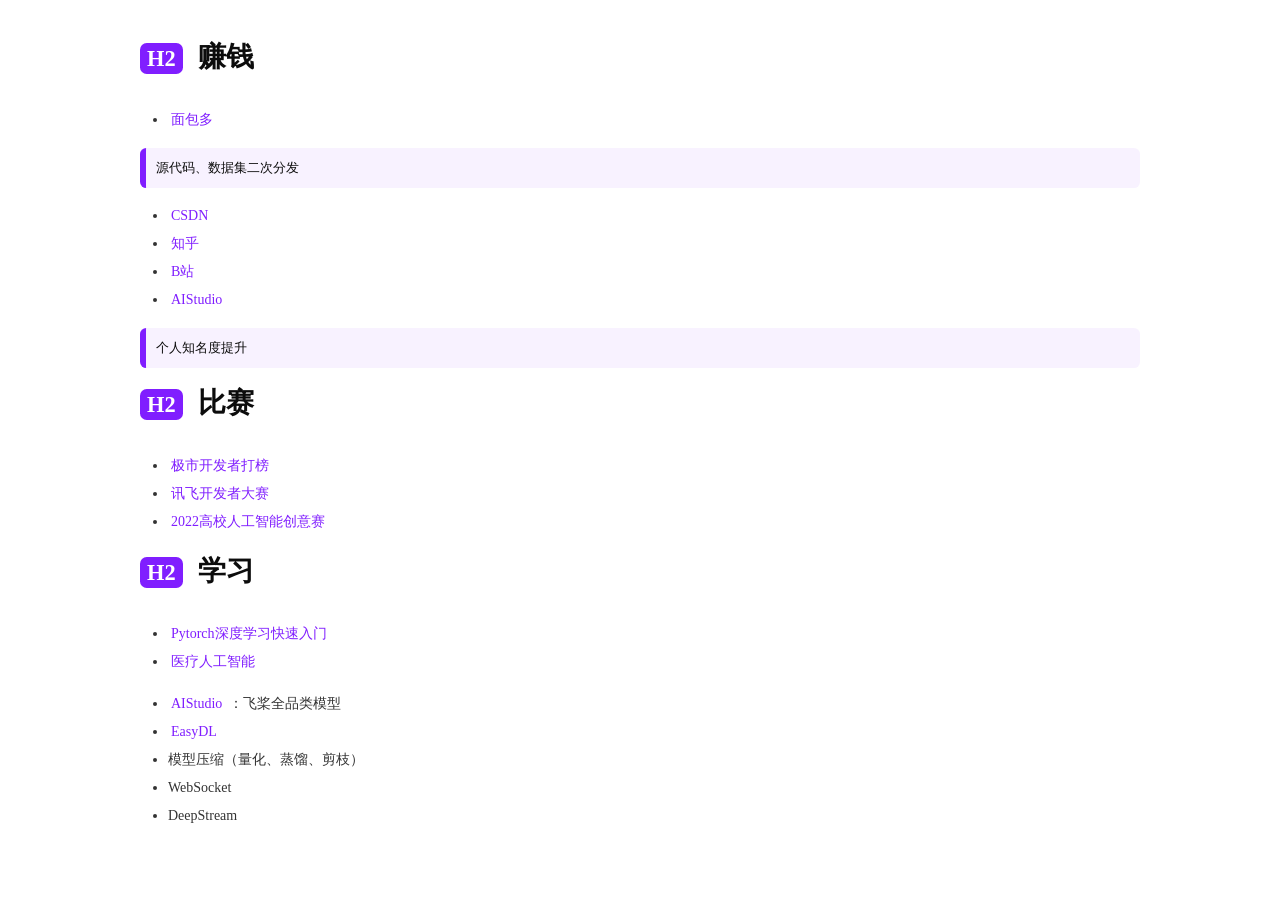
<file: pages/todolist.html>
<!doctype html>
<html>
<head>
<meta charset='UTF-8'><meta name='viewport' content='width=device-width initial-scale=1'>

<style type='text/css'>html {overflow-x: initial !important;}:root { --bg-color:#ffffff; --text-color:#333333; --select-text-bg-color:#B5D6FC; --select-text-font-color:auto; --monospace:"Lucida Console",Consolas,"Courier",monospace; --title-bar-height:20px; }
.mac-os-11 { --title-bar-height:28px; }
html { font-size: 14px; background-color: var(--bg-color); color: var(--text-color); font-family: "Helvetica Neue", Helvetica, Arial, sans-serif; -webkit-font-smoothing: antialiased; }
body { margin: 0px; padding: 0px; height: auto; inset: 0px; font-size: 1rem; line-height: 1.42857; overflow-x: hidden; background: inherit; tab-size: 4; }
iframe { margin: auto; }
a.url { word-break: break-all; }
a:active, a:hover { outline: 0px; }
.in-text-selection, ::selection { text-shadow: none; background: var(--select-text-bg-color); color: var(--select-text-font-color); }
#write { margin: 0px auto; height: auto; width: inherit; word-break: normal; overflow-wrap: break-word; position: relative; white-space: normal; overflow-x: visible; padding-top: 36px; }
#write.first-line-indent p { text-indent: 2em; }
#write.first-line-indent li p, #write.first-line-indent p * { text-indent: 0px; }
#write.first-line-indent li { margin-left: 2em; }
.for-image #write { padding-left: 8px; padding-right: 8px; }
body.typora-export { padding-left: 30px; padding-right: 30px; }
.typora-export .footnote-line, .typora-export li, .typora-export p { white-space: pre-wrap; }
.typora-export .task-list-item input { pointer-events: none; }
@media screen and (max-width: 500px) {
  body.typora-export { padding-left: 0px; padding-right: 0px; }
  #write { padding-left: 20px; padding-right: 20px; }
  .CodeMirror-sizer { margin-left: 0px !important; }
  .CodeMirror-gutters { display: none !important; }
}
#write li > figure:last-child { margin-bottom: 0.5rem; }
#write ol, #write ul { position: relative; }
img { max-width: 100%; vertical-align: middle; image-orientation: from-image; }
button, input, select, textarea { color: inherit; font: inherit; }
input[type="checkbox"], input[type="radio"] { line-height: normal; padding: 0px; }
*, ::after, ::before { box-sizing: border-box; }
#write h1, #write h2, #write h3, #write h4, #write h5, #write h6, #write p, #write pre { width: inherit; }
#write h1, #write h2, #write h3, #write h4, #write h5, #write h6, #write p { position: relative; }
p { line-height: inherit; }
h1, h2, h3, h4, h5, h6 { break-after: avoid-page; break-inside: avoid; orphans: 4; }
p { orphans: 4; }
h1 { font-size: 2rem; }
h2 { font-size: 1.8rem; }
h3 { font-size: 1.6rem; }
h4 { font-size: 1.4rem; }
h5 { font-size: 1.2rem; }
h6 { font-size: 1rem; }
.md-math-block, .md-rawblock, h1, h2, h3, h4, h5, h6, p { margin-top: 1rem; margin-bottom: 1rem; }
.hidden { display: none; }
.md-blockmeta { color: rgb(204, 204, 204); font-weight: 700; font-style: italic; }
a { cursor: pointer; }
sup.md-footnote { padding: 2px 4px; background-color: rgba(238, 238, 238, 0.7); color: rgb(85, 85, 85); border-radius: 4px; cursor: pointer; }
sup.md-footnote a, sup.md-footnote a:hover { color: inherit; text-transform: inherit; text-decoration: inherit; }
#write input[type="checkbox"] { cursor: pointer; width: inherit; height: inherit; }
figure { overflow-x: auto; margin: 1.2em 0px; max-width: calc(100% + 16px); padding: 0px; }
figure > table { margin: 0px; }
tr { break-inside: avoid; break-after: auto; }
thead { display: table-header-group; }
table { border-collapse: collapse; border-spacing: 0px; width: 100%; overflow: auto; break-inside: auto; text-align: left; }
table.md-table td { min-width: 32px; }
.CodeMirror-gutters { border-right: 0px; background-color: inherit; }
.CodeMirror-linenumber { user-select: none; }
.CodeMirror { text-align: left; }
.CodeMirror-placeholder { opacity: 0.3; }
.CodeMirror pre { padding: 0px 4px; }
.CodeMirror-lines { padding: 0px; }
div.hr:focus { cursor: none; }
#write pre { white-space: pre-wrap; }
#write.fences-no-line-wrapping pre { white-space: pre; }
#write pre.ty-contain-cm { white-space: normal; }
.CodeMirror-gutters { margin-right: 4px; }
.md-fences { font-size: 0.9rem; display: block; break-inside: avoid; text-align: left; overflow: visible; white-space: pre; background: inherit; position: relative !important; }
.md-fences-adv-panel { width: 100%; margin-top: 10px; text-align: center; padding-top: 0px; padding-bottom: 8px; overflow-x: auto; }
#write .md-fences.mock-cm { white-space: pre-wrap; }
.md-fences.md-fences-with-lineno { padding-left: 0px; }
#write.fences-no-line-wrapping .md-fences.mock-cm { white-space: pre; overflow-x: auto; }
.md-fences.mock-cm.md-fences-with-lineno { padding-left: 8px; }
.CodeMirror-line, twitterwidget { break-inside: avoid; }
.footnotes { opacity: 0.8; font-size: 0.9rem; margin-top: 1em; margin-bottom: 1em; }
.footnotes + .footnotes { margin-top: 0px; }
.md-reset { margin: 0px; padding: 0px; border: 0px; outline: 0px; vertical-align: top; background: 0px 0px; text-decoration: none; text-shadow: none; float: none; position: static; width: auto; height: auto; white-space: nowrap; cursor: inherit; -webkit-tap-highlight-color: transparent; line-height: normal; font-weight: 400; text-align: left; box-sizing: content-box; direction: ltr; }
li div { padding-top: 0px; }
blockquote { margin: 1rem 0px; }
li .mathjax-block, li p { margin: 0.5rem 0px; }
li blockquote { margin: 1rem 0px; }
li { margin: 0px; position: relative; }
blockquote > :last-child { margin-bottom: 0px; }
blockquote > :first-child, li > :first-child { margin-top: 0px; }
.footnotes-area { color: rgb(136, 136, 136); margin-top: 0.714rem; padding-bottom: 0.143rem; white-space: normal; }
#write .footnote-line { white-space: pre-wrap; }
@media print {
  body, html { border: 1px solid transparent; height: 99%; break-after: avoid; break-before: avoid; font-variant-ligatures: no-common-ligatures; }
  #write { margin-top: 0px; padding-top: 0px; border-color: transparent !important; }
  .typora-export * { -webkit-print-color-adjust: exact; }
  .typora-export #write { break-after: avoid; }
  .typora-export #write::after { height: 0px; }
  .is-mac table { break-inside: avoid; }
  .typora-export-show-outline .typora-export-sidebar { display: none; }
}
.footnote-line { margin-top: 0.714em; font-size: 0.7em; }
a img, img a { cursor: pointer; }
pre.md-meta-block { font-size: 0.8rem; min-height: 0.8rem; white-space: pre-wrap; background: rgb(204, 204, 204); display: block; overflow-x: hidden; }
p > .md-image:only-child:not(.md-img-error) img, p > img:only-child { display: block; margin: auto; }
#write.first-line-indent p > .md-image:only-child:not(.md-img-error) img { left: -2em; position: relative; }
p > .md-image:only-child { display: inline-block; width: 100%; }
#write .MathJax_Display { margin: 0.8em 0px 0px; }
.md-math-block { width: 100%; }
.md-math-block:not(:empty)::after { display: none; }
.MathJax_ref { fill: currentcolor; }
[contenteditable="true"]:active, [contenteditable="true"]:focus, [contenteditable="false"]:active, [contenteditable="false"]:focus { outline: 0px; box-shadow: none; }
.md-task-list-item { position: relative; list-style-type: none; }
.task-list-item.md-task-list-item { padding-left: 0px; }
.md-task-list-item > input { position: absolute; top: 0px; left: 0px; margin-left: -1.2em; margin-top: calc(1em - 10px); border: none; }
.math { font-size: 1rem; }
.md-toc { min-height: 3.58rem; position: relative; font-size: 0.9rem; border-radius: 10px; }
.md-toc-content { position: relative; margin-left: 0px; }
.md-toc-content::after, .md-toc::after { display: none; }
.md-toc-item { display: block; color: rgb(65, 131, 196); }
.md-toc-item a { text-decoration: none; }
.md-toc-inner:hover { text-decoration: underline; }
.md-toc-inner { display: inline-block; cursor: pointer; }
.md-toc-h1 .md-toc-inner { margin-left: 0px; font-weight: 700; }
.md-toc-h2 .md-toc-inner { margin-left: 2em; }
.md-toc-h3 .md-toc-inner { margin-left: 4em; }
.md-toc-h4 .md-toc-inner { margin-left: 6em; }
.md-toc-h5 .md-toc-inner { margin-left: 8em; }
.md-toc-h6 .md-toc-inner { margin-left: 10em; }
@media screen and (max-width: 48em) {
  .md-toc-h3 .md-toc-inner { margin-left: 3.5em; }
  .md-toc-h4 .md-toc-inner { margin-left: 5em; }
  .md-toc-h5 .md-toc-inner { margin-left: 6.5em; }
  .md-toc-h6 .md-toc-inner { margin-left: 8em; }
}
a.md-toc-inner { font-size: inherit; font-style: inherit; font-weight: inherit; line-height: inherit; }
.footnote-line a:not(.reversefootnote) { color: inherit; }
.md-attr { display: none; }
.md-fn-count::after { content: "."; }
code, pre, samp, tt { font-family: var(--monospace); }
kbd { margin: 0px 0.1em; padding: 0.1em 0.6em; font-size: 0.8em; color: rgb(36, 39, 41); background: rgb(255, 255, 255); border: 1px solid rgb(173, 179, 185); border-radius: 3px; box-shadow: rgba(12, 13, 14, 0.2) 0px 1px 0px, rgb(255, 255, 255) 0px 0px 0px 2px inset; white-space: nowrap; vertical-align: middle; }
.md-comment { color: rgb(162, 127, 3); opacity: 0.6; font-family: var(--monospace); }
code { text-align: left; vertical-align: initial; }
a.md-print-anchor { white-space: pre !important; border-width: initial !important; border-style: none !important; border-color: initial !important; display: inline-block !important; position: absolute !important; width: 1px !important; right: 0px !important; outline: 0px !important; background: 0px 0px !important; text-decoration: initial !important; text-shadow: initial !important; }
.os-windows.monocolor-emoji .md-emoji { font-family: "Segoe UI Symbol", sans-serif; }
.md-diagram-panel > svg { max-width: 100%; }
[lang="flow"] svg, [lang="mermaid"] svg { max-width: 100%; height: auto; }
[lang="mermaid"] .node text { font-size: 1rem; }
table tr th { border-bottom: 0px; }
video { max-width: 100%; display: block; margin: 0px auto; }
iframe { max-width: 100%; width: 100%; border: none; }
.highlight td, .highlight tr { border: 0px; }
mark { background: rgb(255, 255, 0); color: rgb(0, 0, 0); }
.md-html-inline .md-plain, .md-html-inline strong, mark .md-inline-math, mark strong { color: inherit; }
.md-expand mark .md-meta { opacity: 0.3 !important; }
mark .md-meta { color: rgb(0, 0, 0); }
@media print {
  .typora-export h1, .typora-export h2, .typora-export h3, .typora-export h4, .typora-export h5, .typora-export h6 { break-inside: avoid; }
}
.md-diagram-panel .messageText { stroke: none !important; }
.md-diagram-panel .start-state { fill: var(--node-fill); }
.md-diagram-panel .edgeLabel rect { opacity: 1 !important; }
.md-fences.md-fences-math { font-size: 1em; }
.md-fences-advanced:not(.md-focus) { padding: 0px; white-space: nowrap; border: 0px; }
.md-fences-advanced:not(.md-focus) { background: inherit; }
.typora-export-show-outline .typora-export-content { max-width: 1440px; margin: auto; display: flex; flex-direction: row; }
.typora-export-sidebar { width: 300px; font-size: 0.8rem; margin-top: 80px; margin-right: 18px; }
.typora-export-show-outline #write { --webkit-flex:2; flex: 2 1 0%; }
.typora-export-sidebar .outline-content { position: fixed; top: 0px; max-height: 100%; overflow: hidden auto; padding-bottom: 30px; padding-top: 60px; width: 300px; }
@media screen and (max-width: 1024px) {
  .typora-export-sidebar, .typora-export-sidebar .outline-content { width: 240px; }
}
@media screen and (max-width: 800px) {
  .typora-export-sidebar { display: none; }
}
.outline-content li, .outline-content ul { margin-left: 0px; margin-right: 0px; padding-left: 0px; padding-right: 0px; list-style: none; }
.outline-content ul { margin-top: 0px; margin-bottom: 0px; }
.outline-content strong { font-weight: 400; }
.outline-expander { width: 1rem; height: 1.42857rem; position: relative; display: table-cell; vertical-align: middle; cursor: pointer; padding-left: 4px; }
.outline-expander::before { content: ""; position: relative; font-family: Ionicons; display: inline-block; font-size: 8px; vertical-align: middle; }
.outline-item { padding-top: 3px; padding-bottom: 3px; cursor: pointer; }
.outline-expander:hover::before { content: ""; }
.outline-h1 > .outline-item { padding-left: 0px; }
.outline-h2 > .outline-item { padding-left: 1em; }
.outline-h3 > .outline-item { padding-left: 2em; }
.outline-h4 > .outline-item { padding-left: 3em; }
.outline-h5 > .outline-item { padding-left: 4em; }
.outline-h6 > .outline-item { padding-left: 5em; }
.outline-label { cursor: pointer; display: table-cell; vertical-align: middle; text-decoration: none; color: inherit; }
.outline-label:hover { text-decoration: underline; }
.outline-item:hover { border-color: rgb(245, 245, 245); background-color: var(--item-hover-bg-color); }
.outline-item:hover { margin-left: -28px; margin-right: -28px; border-left: 28px solid transparent; border-right: 28px solid transparent; }
.outline-item-single .outline-expander::before, .outline-item-single .outline-expander:hover::before { display: none; }
.outline-item-open > .outline-item > .outline-expander::before { content: ""; }
.outline-children { display: none; }
.info-panel-tab-wrapper { display: none; }
.outline-item-open > .outline-children { display: block; }
.typora-export .outline-item { padding-top: 1px; padding-bottom: 1px; }
.typora-export .outline-item:hover { margin-right: -8px; border-right: 8px solid transparent; }
.typora-export .outline-expander::before { content: "+"; font-family: inherit; top: -1px; }
.typora-export .outline-expander:hover::before, .typora-export .outline-item-open > .outline-item > .outline-expander::before { content: "−"; }
.typora-export-collapse-outline .outline-children { display: none; }
.typora-export-collapse-outline .outline-item-open > .outline-children, .typora-export-no-collapse-outline .outline-children { display: block; }
.typora-export-no-collapse-outline .outline-expander::before { content: "" !important; }
.typora-export-show-outline .outline-item-active > .outline-item .outline-label { font-weight: 700; }
.md-inline-math-container mjx-container { zoom: 0.95; }


:root {
    --main-color: rgba(128, 30, 255, 1);
    --shadow-color : rgb(178, 80, 255);
    --transplate-color : rgba(128, 30, 255, 0.1);
    --dark-color : rgb(70, 18, 137);
    --light-color : rgb(248, 242, 255);
    --font-color : rgb(12, 12, 12);
    --base-font : "Glow Sans", "Microsoft YaHei", serif;
    --title-font: "Roboto Slab", "Times", serif;
    --blockquote-font : "Times", "Roboto Slab", serif;
    --blockquote-color : rgba(117, 117, 117, 0.9);
    --monospace: "Cascadia code", "Courier New", monospace; 

    /* --background : url("https://cdn.jsdelivr.net/gh/LSTM-Kirigaya/KImage/Img/2k.jpg"); */

    --quote-title-font-size : 0.9em;
    --quote-tag-font-size : 1.1em;

    /* typora GUI config */
    --sidebar-font-color : black;
    --main-panel-font-color : black;
}

/* global setting */
body {
    font-family: "Roboto Slab", "SimHei", serif;
    /* background-color: rgb(255, 255, 255); */
}

html {
	-webkit-text-size-adjust: 100%;
	-ms-text-size-adjust: 100%;
	text-rendering: optimizelegibility;
	-webkit-font-smoothing: initial;
}


/* write is a wrapper of writable region */
#write {
    position: static;
    /* width: 90%; */
    max-width: 1000px;
    min-height: calc(100vh - 6rem);
	min-width: calc(100vw - 45rem);
    line-height: 1.6;
    transform: none;
    height: auto;
    caret-color: var(--main-color);
}

#write h1, h2, h3, h4, h5, h6 {
    color: var(--font-color);
    font-family: var(--title-font);
    font-weight: 800;
    line-height: 1.5;
    margin: 0 0 1em 0;
}

#write h1 {
    font-size: 40px;
    margin: 0 0 1.0em 0;
    line-height: 1.3; 
    border-bottom: solid 3px var(--main-color);
    width: fit-content;
}

#write h2 {
    font-size: 28px;
    border-radius: .5em;
    width: fit-content;
}

#write h2::before {
    content: "H2";
    border-radius: .3em;
    font-size: .8em;
    padding: 3px 7px;
    margin-right: 15px;
    background-color: var(--main-color);
    color: white;
}

#write h3 {
    font-size: 24px;
    border-radius: .3em; 
    width: fit-content;
}

#write h3::before {
    content: "H3";
    color : white;
    font-size: 0.8em;
    background-color: var(--main-color);
    border-radius: .3em;
    margin-right: 12px;
    padding: 4px 7px;
}

#write h4 {
    font-size: 20px;
}

#write h5 {
    font-size: 16px;
}

#write hr {
    width: 60%;
    text-align:center;
    border-bottom: solid 1.8px var(--main-color);
    margin: 4.5em auto;
}


#write img {
    border-radius: 1.5em !important;
    box-shadow: 0 0 10px 3px rgba(134, 136, 137, 0.8);
    transition: all 0.3s linear;
    -moz-transition: all 0.3s linear;
    -webkit-transition: all 0.3s linear;
}

/* #write img:hover {
    box-shadow: 0 0 10px 5px var(--shadow-color);
    transition: all 0.3s linear;
    -moz-transition: all 0.3s linear;
    -webkit-transition: all 0.3s linear;
} */


#write blockquote {
    padding: 10px 10px;
    font-size: var(--quote-title-font-size);
    color: var(--blockquote-color);
    border-left: 6px solid var(--main-color);
    background: var(--light-color);
    border-radius : 0.5em;
    font-family: var(--blockquote-font);
    line-height: 35px;
}

#write blockquote h1 {
    font-weight: 200;
    font-size: var(--quote-tag-font-size);
    border-bottom: none;
    font-family: var(--base-font);
    line-height: 35px;
}

#write blockquote h1::before {
    content: "Tips";
    background-color: var(--main-color);
    font-family: var(--title-font);
    color: white;
    font-size: var(--quote-tag-font-size);
    border-radius: .3em;
    padding: 3px 7px;
    margin-right: 15px;
}

#write blockquote h2 {
    font-weight: 200;
    font-size: var(--quote-tag-font-size);
    font-family: var(--base-font);
    line-height: 35px;
}

#write blockquote h2::before {
    content: "Warning";
    background-color: rgb(207, 210, 16);
    font-family: var(--title-font);
    color: white;
    font-size: var(--quote-tag-font-size);
    border-radius: .3em;
    padding: 3px 7px;
    margin-right: 15px;
}

#write blockquote h3 {
    font-weight: 200;
    font-size: var(--quote-tag-font-size);
    font-family: var(--base-font);
    line-height: 35px;
}

#write blockquote h3::before {
    content: "Error";
    background-color: rgb(224, 66, 66);
    font-family: var(--title-font);
    color: white;
    font-size: var(--quote-tag-font-size);
    border-radius: .3em;
    padding: 3px 7px;
    margin-right: 15px;
}

#write blockquote h4 {
    font-weight: 200;
    font-size: var(--quote-tag-font-size);
    font-family: var(--base-font);
    line-height: 35px;
}

#write blockquote h4::before {
    content: "Remind";
    background-color: var(--shadow-color);
    font-family: var(--title-font);
    color: white;
    font-size: var(--quote-tag-font-size);
    border-radius: .3em;
    padding: 3px 7px;
    margin-right: 15px;
}

#write blockquote h5 {
    font-weight: 200;
    font-size: var(--quote-tag-font-size);
    font-family: var(--base-font);
    line-height: 35px;
}

#write blockquote h5::before {
    content: "Remind";
    background-color: var(--shadow-color);
    font-family: var(--title-font);
    color: white;
    font-size: var(--quote-tag-font-size);
    border-radius: .3em;
    padding: 3px 7px;
    margin-right: 15px;
}


/* code block */
#write pre.md-fences {
	padding: 1rem 0.5rem 1rem;
	display: block;
	-webkit-overflow-scrolling: touch;
	/* box-shadow: 0 0 6px 2px rgba(151, 151, 151, 0.9); */
    /* border-top: rgb(51, 51, 51) solid 35px; */
    border-top: rgb(244, 244, 244) solid 35px;
    background-color: rgb(244, 244, 244);
}


pre.md-fences::before {
	content: ' ';
	background: var(--main-color);
	box-shadow: 23px 0 rgb(128, 128, 128), 45px 0 gray;
	border-radius: 50%;
	margin-top: -2.3rem;
	position: absolute;
	left: 15px;
	height: 12px;
	width: 12px;
}

#write pre.md-fences {
	line-height: 1.5rem;
	font-size: .9rem;
	font-weight: 300;
	border-radius: .7em;
    font-family: var(--monospace) !important;
}

/* inline code */
code {
    margin: 0 2px;
    padding: 4px 6px;
    color: #666363;
    white-space: pre-wrap;
    background: var(--light-color);
    border-radius: 8px;
}

#write blockquote code {
    margin: 0 2px;
    padding: 4px 6px;
    color: white;
    white-space: pre-wrap;
    background: var(--main-color);
    border-radius: 8px;
}

kbd,
samp,
tt,
var {
	font-family: var(--monospace) !important;
}


/* YAML */
pre.md-meta-block {
    font-size: .8rem;
    min-height: .8rem;
    white-space: pre-wrap;
    background: var(--main-color);
    display: block;
    overflow-x: hidden;
    padding: 15px;
    font-family: var(--monospace);
    border-radius: 1.2em;
    color: white;
    caret-color: white;
}


/* Math */
#math-inline-preview-content .MathJax {
    color: white !important;
}

/* table */
#write table
{
    width: 95%;
    border-collapse: collapse;
    text-align: center;
    font-family: var(--monospace);
    margin: 20px;
}
#write table td, table th
{
    border: 1px solid transparent;
    color: rgb(18, 18, 18);
    height: 30px;
    padding: 10px;
    border-radius: .5em;
    transition: all 0.3s linear;
    -moz-transition: all 0.3s linear;
    -webkit-transition: all 0.3s linear;
}
#write table td {
    font-family: var(--title-font);
}
#write table thead th
{
    background-color: var(--shadow-color);
    font-size: 20px;
    color: white;
    font-weight: bolder;
    width: 100px;
    text-align: center;
    vertical-align: middle;
    padding: 10px;
}
table tr:nth-child(odd)
{
    background: white;
}
table tr:nth-child(even)
{
    background: var(--light-color);
}
table td:hover {
  background-color: var(--shadow-color) !important;
  color: white !important;
  box-shadow: 0 0 10px 5px var(--shadow-color);
  transition: all 0.3s linear;
  -moz-transition: all 0.3s linear;
  -webkit-transition: all 0.3s linear;
}


/* main element consisting of your text */
p {
    color: var(--font-color);
    margin: 0 0 2em 0;  
    font-weight: 500;
    line-height: 1.6;
    font-family: var(--base-font);
}

a {
    color: var(--main-color);
    font-weight: 500;
    text-decoration: none;
    text-decoration-style: none;
    cursor: pointer;
    padding: 0 3px 0 3px;
}


/* list */

ol,
ul {
  padding-left: 2em;
  line-height: 2;
}

ul>li>ul>li {
    list-style-type: circle;
  }
  
ul>li>ul>li>ul>li {
    list-style-type: square;
}


iframe {
    border-radius: 1.2em;
    box-shadow: 0 0 8px 3px rgba(181, 181, 182, 0.9);
}


/* checkbox */
.md-task-list-item:hover > input:before,
input[type='checkbox']:hover:before {
	opacity: 1;
	transition: 0.3s;
	background-color: var(--shadow-color);
}

.task-list-item input::before {
    content: "";
    display: inline-block;
	border-radius: .3em;
    vertical-align: middle;
    border: 1.2px solid var(--main-color);
    background-color: #ffffff;
	width: 1.1rem;
    height: 1.1rem;
	margin-left: -0.1rem;
    margin-right: 0.1rem;
    margin-top: -0.68rem; 
}

.task-list-item input:checked::before {
    padding-left: 0.125em;
    content: '✔';
    color:white;
	background-color: var(--main-color);
    font-size: 0.8rem;
    line-height: 0.95rem;
    margin-top: -0.68rem;
	transition: background-color 200ms ease-in-out;
}





#footer-word-count-label {
    font-family: var(--title-font) !important;
    color: white;
    padding: 1px 8px;
    border-radius: 1.0em;
    background-color: var(--main-color);
}

/* bg color when text is selected */
div::selection {
background: var(--main-color);
color: white;
}
  
div::-moz-selection {
background: var(--main-color);
color: white;
}

div::-webkit-selection {
background: var(--main-color);
color: white;
}

blockquote::selection {
background: var(--main-color);
color: white;
}

blockquote::-moz-selection {
background: var(--main-color);
color: white;
}

blockquote::-webkit-selection {
background: var(--main-color);
color: white;
}

p::selection {
background: var(--main-color);
color: white;
}

p::-moz-selection {
background: var(--main-color);
color: white;
}

p::-webkit-selection {
background: var(--main-color);
color: white;
}

label::selection {
background: var(--main-color);
color: white;
}

label::-moz-selection {
background: var(--main-color);
color: white;
}

label::-webkit-selection {
background: var(--main-color);
color: white;
}

span::selection {
background: var(--main-color);
color: white;
}

span::-moz-selection {
background: var(--main-color);
color: white;
}

span::-webkit-selection {
background: var(--main-color);
color: white;
}

h1::selection {
background: var(--main-color);
color: white;
}

h1::-moz-selection {
background: var(--main-color);
color: white;
}

h1::-webkit-selection {
background: var(--main-color);
color: white;
}

h2::selection {
background: var(--main-color);
color: white;
}

h2::-moz-selection {
background: var(--main-color);
color: white;
}

h2::-webkit-selection {
background: var(--main-color);
color: white;
}

h3::selection {
background: var(--main-color);
color: white;
}

h3::-moz-selection {
background: var(--main-color);
color: white;
}

h3::-webkit-selection {
background: var(--main-color);
color: white;
}

h4::selection {
background: var(--main-color);
color: white;
}

h4::-moz-selection {
background: var(--main-color);
color: white;
}

h4::-webkit-selection {
background: var(--main-color);
color: white;
}

h5::selection {
background: var(--main-color);
color: white;
}

h5::-moz-selection {
background: var(--main-color);
color: white;
}

h5::-webkit-selection {
background: var(--main-color);
color: white;
}

code::selection {
background: var(--main-color);
color: white;
}

code::-moz-selection {
background: var(--main-color);
color: white;
}

code::-webkit-selection {
background: var(--main-color);
color: white;
}


/* outside */


#megamenu-content {
    background-color: rgba(255, 255, 255, 0.1);
}

#megamenu-menu-panel {
    font-family: var(--title-font);
    padding: 10px;
}

.megamenu-menu-panel {
    padding: 10px;
}


.megamenu-menu-header-title-menu {
    color: var(--sidebar-font-color);
}

.megamenu-menu-header-title-back {
    color: var(--sidebar-font-color);
}


/* sidebar */
.megamenu-menu-header {
    width: 60%;
    text-align:center;
    border-bottom: solid 3px var(--main-color);
}
#megamenu-menu-sidebar {
    background-color: rgba(255, 255, 255, 0.1);
    color: var(--sidebar-font-color);
    box-shadow: 0 0 8px 4px rgb(100 100 100 / 80%);
    margin-top: 3%;
    height: 92%;
    border-radius: 0 4em 4em 0;
}
#megamenu-back-btn {
    border-radius: 1.2em;
    color: var(--main-color);
    transition: all linear .3s;
    padding: 0 0 10px;
}

#megamenu-back-btn:hover {
    background-color: var(--main-color);
    color: white;
    border: 2px solid white;
    transition: all linear .3s;
}

#megamenu-menu-list > li {
    transition: all linear .3s;
}

#megamenu-menu-list > li:hover {
    transition: all linear .3s;
    border-top-left-radius: 1.2em;
    border-bottom-left-radius: 1.2em;
}

#megamenu-menu-list > li:focus {
    transition: all linear .3s;
    color : white;
    background-color: var(--shadow-color);
    width: fit-content;
    border-top-right-radius: 1.2em;
    border-bottom-right-radius: 1.2em;
}

.dropdown-menu .divider {
    width: 30%;
    color: var(--main-color);
    background-color: var(--main-color);
}
.megamenu-menu-list li a {
    transition: all linear .3s;
    width: fit-content;
    padding-right: 60px;
}

.megamenu-menu-list li a:hover {
    transition: all linear .3s;
    color: white !important;
    background-color: var(--main-color) !important;
    border-bottom-right-radius: 2em;
    border-top-right-radius: 2em;
}

.megamenu-menu-list li a.active, .megamenu-menu-list:not(.saved) li a:hover {
    color: white !important;
    background-color: var(--main-color) !important;
    border-bottom-right-radius: 2em;
    border-top-right-radius: 2em;
}


/* open */
#m-open-local,
#m-import-local {
    border-radius: 1.2em;
}

#m-open-local:hover,
#m-import-local:hover {
    border: 1px solid var(--shadow-color);
}

#recent-file-panel-search-input {
    border-radius: 1.2em;
    transition: all linear .3s;
    font-family: var(--title-font);
}
#recent-file-panel-action-btn {
    border-radius: 1.2em;  
}

#recent-file-panel-search-input:hover {
    transition: all linear .3s;
    box-shadow: 0 0 10px 3px var(--shadow-color);
}

#recent-file-panel-search-input:focus {
    transition: all linear .3s;
    color: white;
    border: none;
    background-color: var(--shadow-color);
}

/* side bar Ctrl Shift 2 */
/* .typora-node.pin-outline:not(.megamenu-opened):not(.typora-sourceview-on) #typora-sidebar {
    display: block;
    left: 0;
    transition: left .3s;
    border-radius: 0em 3em 3em 0em;
    box-shadow: 0 0 8px 3px rgb(100 100 100 / 80%);
    margin-top: 20px;
    margin-bottom: 5%;
    height: 95%;
    padding-right: 10px;
} */

.info-panel-tab-border {
    color: var(--main-color) !important;
    background-color: var(--main-color) !important;
}

.outline-content {
    padding: 3px 18px 3px 0;
}

.outline-item {
    margin-left: -20px;
    margin-right: -20px;
    border-left: 20px solid transparent;
    border-right: 16px solid transparent;
}

.outline-item:hover {
    background-color: var(--shadow-color);
    color: white;
}

.active-tab-files  #info-panel-tab-file .info-panel-tab-title {
    background-color: var(--main-color);
    color: white;
    padding: 5px 5px;
    border-radius: 1.2em;
    transition: all linear .3s;
}

.active-tab-outline #info-panel-tab-outline .info-panel-tab-title {
    background-color: var(--main-color);
    color: white;
    padding: 5px 5px;
    border-radius: 1.2em;
    transition: all linear .3s;
}

.ty-show-search #info-panel-tab-search  .info-panel-tab-title {
    background-color: var(--main-color);
    color: white;
    padding: 5px 5px;
    border-radius: 1.2em;
    transition: all linear .3s;
}


#file-library-search-input {
    border-radius: .5em;
}

#file-library-search-input:focus {
    border: 2px solid var(--main-color);
}

.info-panel-tab-border {
    display: none;
}
div#file-library-list-children {
    transition: all linear .3s;
}

.file-list-item.active {
    border-top-right-radius: 2.2em;
    border-bottom-right-radius: 2.2em;
    width: fit-content;
    background-color: var(--main-color) !important;
    color: white;
    transition: all linear .3s;
}

.outline-item-active {
    border-top-right-radius: 2.2em;
    border-bottom-right-radius: 2.2em;
    width: fit-content;
    background-color: var(--main-color) !important;
    color: white;
    transition: all linear .3s;
}


/* theme */
.theme-preview-div.active, .theme-preview-div.active:hover {
    border-color: var(--main-color);
}
#theme-preview-grid {
    max-width: 100% !important;
}
#open-theme-folder-btn {
    transition: all .3s;
    border-radius: 2em;
    border: none;
    color: white !important;
    background-color: var(--main-color);
}
#open-theme-folder-btn:hover {
    transition: all .3s;
    color: white !important;
    background-color: var(--shadow-color);
}

/* export */
.long-btn {
    transition: all .3s;
    border-radius: 2em;
    border: 2px solid var(--main-color);
    color: var(--main-color);
}

.long-btn:hover {
    transition: all .3s;
    color: white !important;
    background-color: var(--main-color);
}

.long-btn-wrap {
    padding: 10px;
}

.megamenu-section-export {
    font-family: var(--title-font) !important;
}


.megamenu-menu-panel h1 {
    padding-bottom: 10px;
    width: fit-content !important;
    border-bottom: var(--main-color) solid 3px;
}

.megamenu-menu-panel h2::before {
    content: "H2";
    border-radius: .3em;
    font-size: 25px;
    padding: 3px 7px;
    margin: 5px 15px 5px 1px;
    background-color: var(--main-color);
    color: white;
}


/* modal exit dialog */
.btn-primary {
    transition: all .3 linear;
    border-radius: 1.2em;
    background-color: var(--main-color);
}

.btn-default {
    transition: all .3 linear;
    border-radius: 1.2em;
    border: var(--main-color) 3px solid;
    color: var(--main-color);
    background-color: white;
}   

.btn-primary:hover,
.btn-default:hover {
    transition: all .3 linear;
    color: white;
    background-color: var(--shadow-color);  
}

.btn-primary:focus,
.btn-default:focus {
    transition: all .3 linear;
    color: white;
    background-color: var(--main-color);
}

.modal-content {
    border-radius: 1.5em;
    border: none;
}

.ImgCaption {
    padding-top: 0;
    margin-top: 0;
    border-bottom: 2px solid var(--shadow-color);
    width: fit-content;
  }

/* Perference */
.nav-group-item-item:hover {
    transition: all .3s;
    border: 2px solid var(--main-color);
}
.nav-group-item.active {
    color: white;
    font-family: var(--title-font);
    transition: all .3s;
    border-radius: 1.5em;
    padding: 6px 11px 6px 11px;
}
.nav-group-item {
    transition: all .3s;
    border-radius: 1.5em;
    width: fit-content;
    cursor: pointer;
}
.nav-group-item.active, .nav-group-item:active {
    background-color: var(--main-color) !important;
    color: white !important;
}
.pane-group {
    font-family: var(--title-font);
}

input:not([type=range]):not([type=color]) {
    outline: none;
    border: 2px solid var(--main-color);
    border-radius: .7em;
    font-size: 16px;
}

input:not([type=range]):not([type=color]):focus {
    border-radius: .7em;
    color: white;
    background-color: var(--main-color);
    box-shadow: 0 0 6px 3px var(--shadow-color);
    transition: all .3s linear;
}

.pane select,
.pane .btn {
    border-radius: 0.7em;
    cursor: pointer;
    margin-right: 10px;
}

.pane .btn:hover {
    color: white !important;
    transition: all .3s linear;
    background-color: var(--main-color);
}

.label-input-group td:hover {
    box-shadow: none;
}

.label-input-group .row:hover {
    color: black;
    background-color: white;
}

#write.enable-diagrams>[mermaid-type=gantt].md-fences:not(.md-focus) {
    width: inherit !important;
    margin-left: inherit !important;
}

/* TODO fix the bug below */
#footer-word-count-info table, #footer-word-count-info td, #footer-word-count-info tr {
    border: none!important;
    background: inherit !important;
    font-size: 13.5px!important;
    text-align: left!important;
    padding: 0;
    -webkit-user-select: initial;
    user-select: initial;
    margin: 0!important;
    line-height: 1.8;
}


</style><title>todolist</title>
</head>
<body class='typora-export os-windows'><div class='typora-export-content'>
<div id='write'  class=''><h2 id='赚钱'><span>赚钱</span></h2><ul><li><a href='https://mianbaoduo.com/o/ergg/work'><span>面包多</span></a></li></ul><blockquote><p><span>源代码、数据集二次分发</span></p></blockquote><ul><li><a href='https://blog.csdn.net/u014297502'><span>CSDN</span></a></li><li><a href='https://www.zhihu.com/people/wang-rong-sheng-74'><span>知乎</span></a></li><li><a href='https://space.bilibili.com/383478933'><span>B站</span></a></li><li><a href='https://aistudio.baidu.com/aistudio/personalcenter/thirdview/98087'><span>AIStudio</span></a></li></ul><blockquote><p><span>个人知名度提升</span></p></blockquote><h2 id='比赛'><span>比赛</span></h2><ul><li><a href='https://www.cvmart.net/'><span>极市开发者打榜</span></a></li><li><a href='http://challenge.xfyun.cn/'><span>讯飞开发者大赛</span></a></li><li><a href='http://aicontest.baidu.com/'><span>2022高校人工智能创意赛</span></a></li></ul><h2 id='学习'><span>学习</span></h2><ul><li><a href='https://www.bilibili.com/video/BV1hE411t7RN'><span>Pytorch深度学习快速入门</span></a></li><li><a href='https://www.deeplearningai.net/specializationDetail/AI_for_Medicine_Specialization'><span>医疗人工智能</span></a></li></ul><ul><li><a href='https://aistudio.baidu.com/'><span>AIStudio</span></a><span> ：飞桨全品类模型</span></li><li><a href='https://ai.baidu.com/easydl/'><span>EasyDL</span></a></li><li><span>模型压缩（量化、蒸馏、剪枝）</span></li><li><span>WebSocket</span></li><li><span>DeepStream</span></li></ul></div></div>
</body>
</html>
</file>
